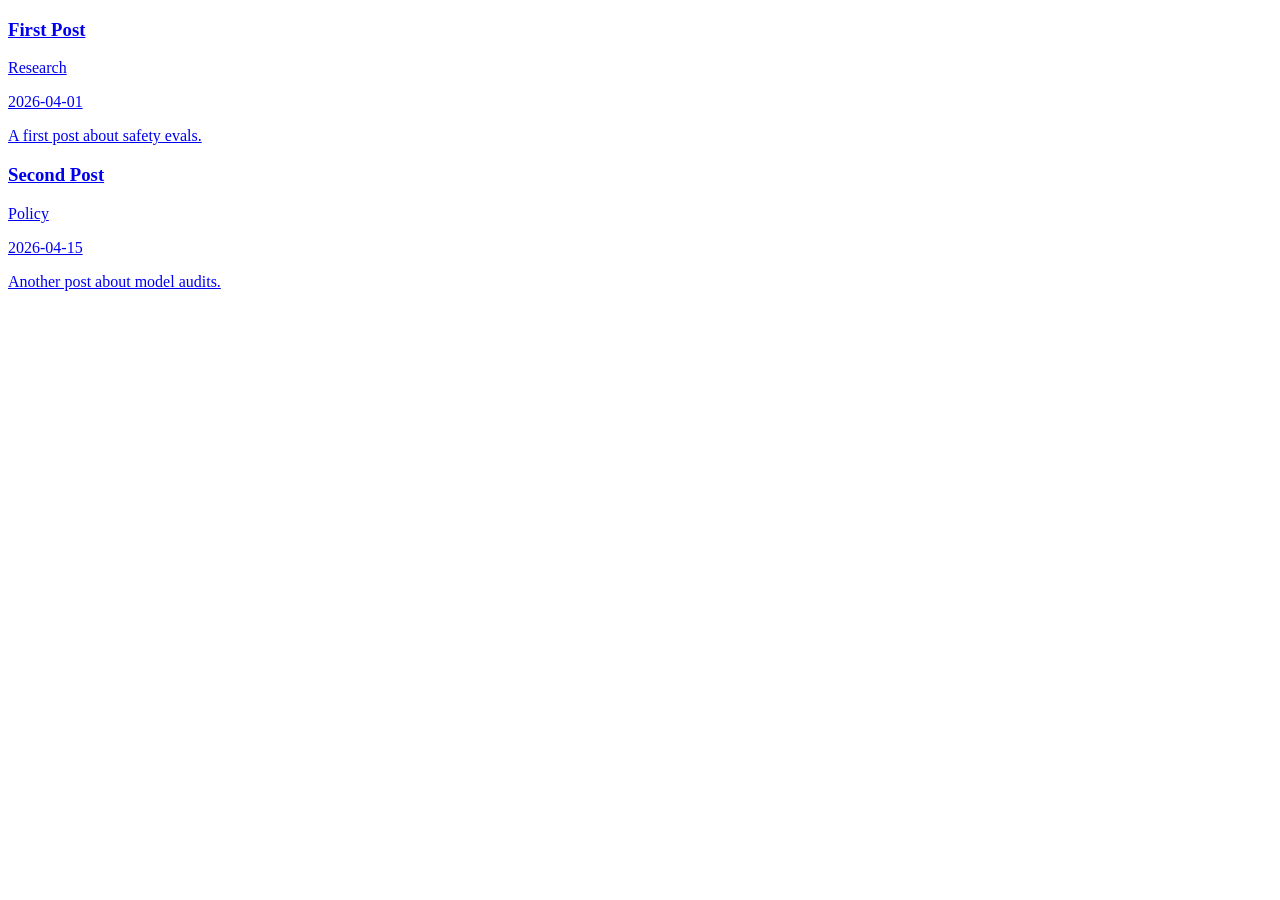
<file: tests/fixtures/aisi_blog.html>
<!DOCTYPE html>
<html>
<body>
<div role="list" class="work-collection w-dyn-list">
  <div role="listitem" class="work-card-wrapper w-dyn-item">
    <a href="/blog/first-post" class="work-card-link w-inline-block">
      <h3 fs-list-field="title">First Post</h3>
      <p fs-list-field="category">Research</p>
      <p fs-list-field="date">2026-04-01</p>
      <p fs-list-field="description">A first post about safety evals.</p>
    </a>
  </div>
  <div role="listitem" class="work-card-wrapper w-dyn-item">
    <a href="/blog/second-post" class="work-card-link w-inline-block">
      <h3 fs-list-field="title">Second Post</h3>
      <p fs-list-field="category">Policy</p>
      <p fs-list-field="date">2026-04-15</p>
      <p fs-list-field="description">Another post about model audits.</p>
    </a>
  </div>
</div>
</body>
</html>
</file>
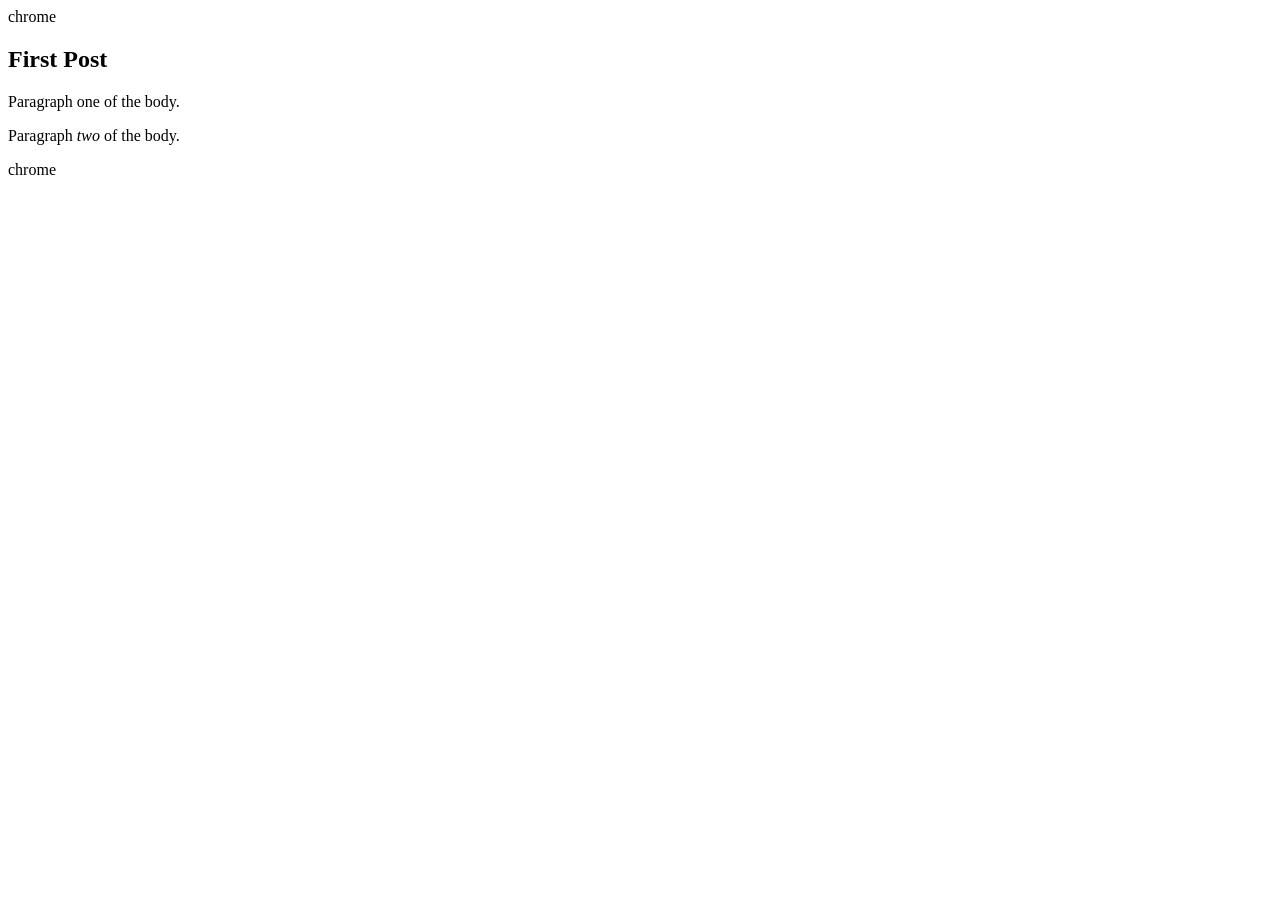
<file: tests/fixtures/aisi_post.html>
<!DOCTYPE html>
<html>
<body>
<header>chrome</header>
<article>
  <h1>First Post</h1>
  <p>Paragraph one of the body.</p>
  <p>Paragraph <em>two</em> of the body.</p>
</article>
<footer>chrome</footer>
</body>
</html>
</file>
